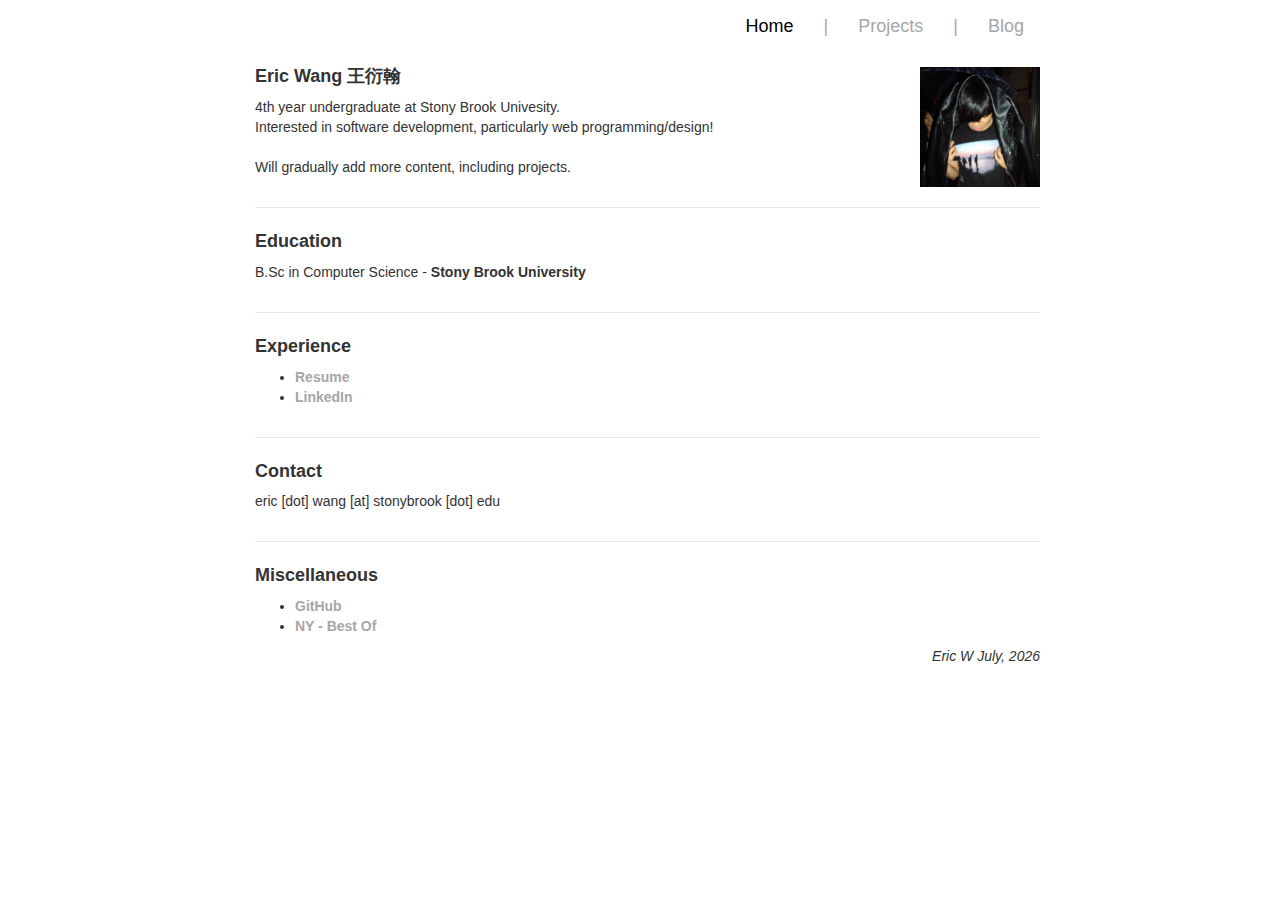
<file: index.html>
<!DOCTYPE html>
<html lang="en">
<head>
  <meta charset="utf-8">
  <meta http-equiv="X-UA-Compatible" content="IE=edge">
  <meta name="viewport" content="width=device-width, initial-scale=1">
  <title>Eric Y. Wang</title>
  <link rel="shortcut icon" href="myicon.ico" />
  <script src="https://ajax.googleapis.com/ajax/libs/jquery/1.11.0/jquery.min.js"></script>
  <script src="//netdna.bootstrapcdn.com/bootstrap/3.1.1/js/bootstrap.min.js"></script>
  <link rel="stylesheet" href="//netdna.bootstrapcdn.com/bootstrap/3.1.1/css/bootstrap.min.css">
  <link rel="stylesheet" href="main.css">
</head>
<body class="center-block">
  <div id="banner">
  </div>
  <div class="content">
    <img width="120" height="120" src="profile.jpg" class="pull-right">
    <div>
      <h4>Eric Wang &#29579;&#34893;&#32752;</h4>
      4th year undergraduate at Stony Brook Univesity.<br>
      Interested in software development, particularly web programming/design!<br><br>
      Will gradually add more content, including projects.
    </div>
    <p class="top-divider">
      <h4>Education</h4>
      B.Sc in Computer Science - <strong>Stony Brook University</strong>
    </p>

    <p class="top-divider">
      <h4>Experience</h4>
      <ul>
        <li><a href="resume-eric.pdf">Resume</a></li>
        <li><a href="http://www.linkedin.com/pub/eric-wang/48/113/84b" target="_blank">LinkedIn</a></li>
      </ul>
    </p>

    <p class="top-divider">
      <h4>Contact</h4>
      eric [dot] wang [at] stonybrook [dot] edu
    </p>

    <p class="top-divider">
      <h4>Miscellaneous</h4>
      <ul>
        <li><a href="https://github.com/ericwyh">GitHub</a></li>
        <li><a href="bestofny.html">NY - Best Of</a></li>
      </ul>
    </p>
  </div>
  <script src="main.js"></script>
</body>
</html>
</file>
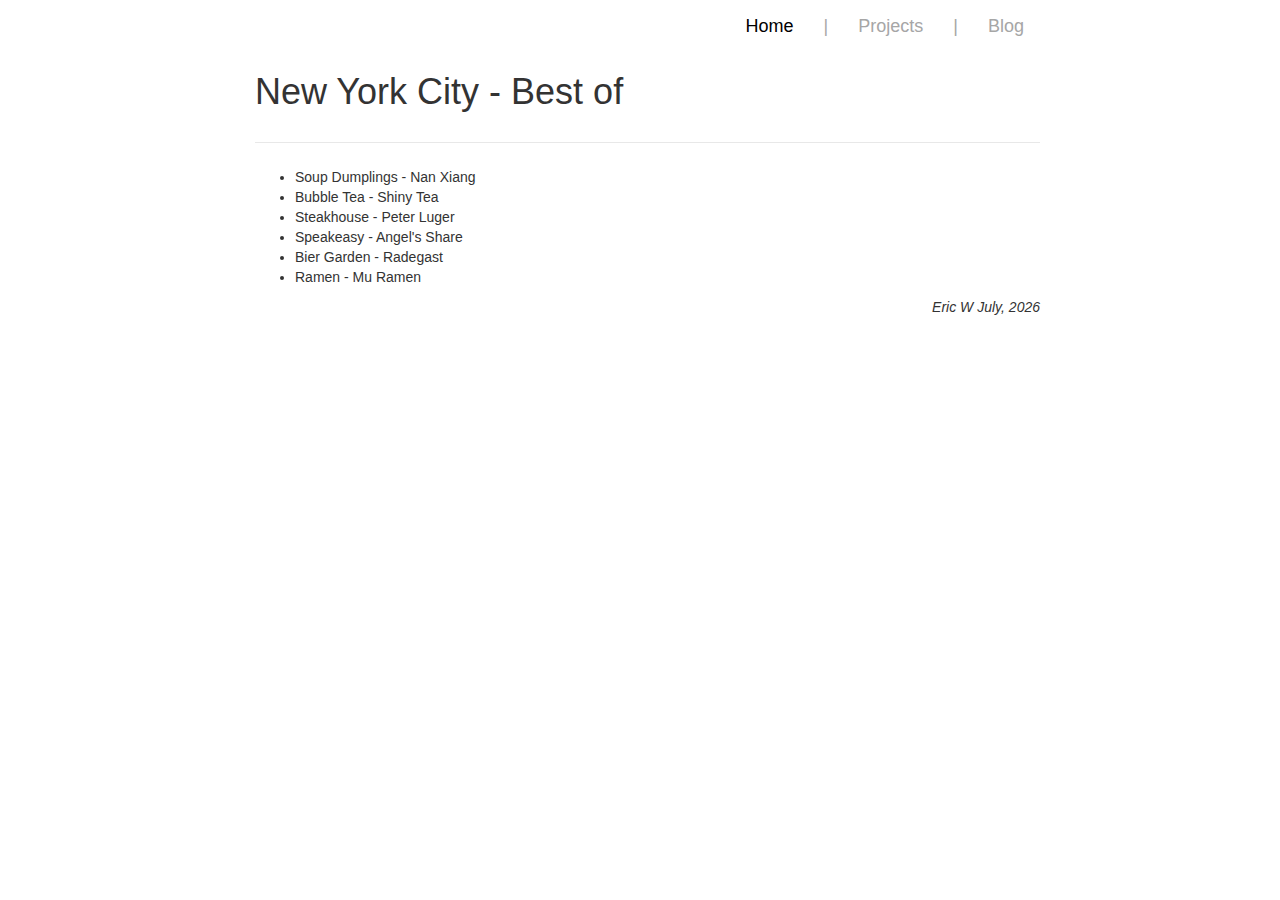
<file: bestofny.html>
<!DOCTYPE html>
<html lang="en">
<head>
  <meta charset="utf-8">
  <meta http-equiv="X-UA-Compatible" content="IE=edge">
  <meta name="viewport" content="width=device-width, initial-scale=1">
  <title>Eric Y. Wang</title>
  <link rel="shortcut icon" href="myicon.ico" />
  <script src="https://ajax.googleapis.com/ajax/libs/jquery/1.11.0/jquery.min.js"></script>
  <script src="//netdna.bootstrapcdn.com/bootstrap/3.1.1/js/bootstrap.min.js"></script>
  <link rel="stylesheet" href="//netdna.bootstrapcdn.com/bootstrap/3.1.1/css/bootstrap.min.css">
  <link rel="stylesheet" href="main.css">
</head>
<body class="center-block">
  <div id="banner">
  </div>
  <div class="content">
      <h1>New York City - Best of</h1>
      <p class="top-divider">
      <ul id="list"></ul>
    </p>
  </div>
  <script src="main.js"></script>
  <script type="text/javascript">
    var list = [
      'Soup Dumplings - Nan Xiang',
      'Bubble Tea - Shiny Tea',
      'Steakhouse - Peter Luger',
      'Speakeasy - Angel\'s Share',
      'Bier Garden - Radegast',
      'Ramen - Mu Ramen'
    ]

    $.each(list, function(i,v){
        $('#list').append($('<li>'+v+'</li>'));
      }
    );

  </script>
</body>
</html>
</file>
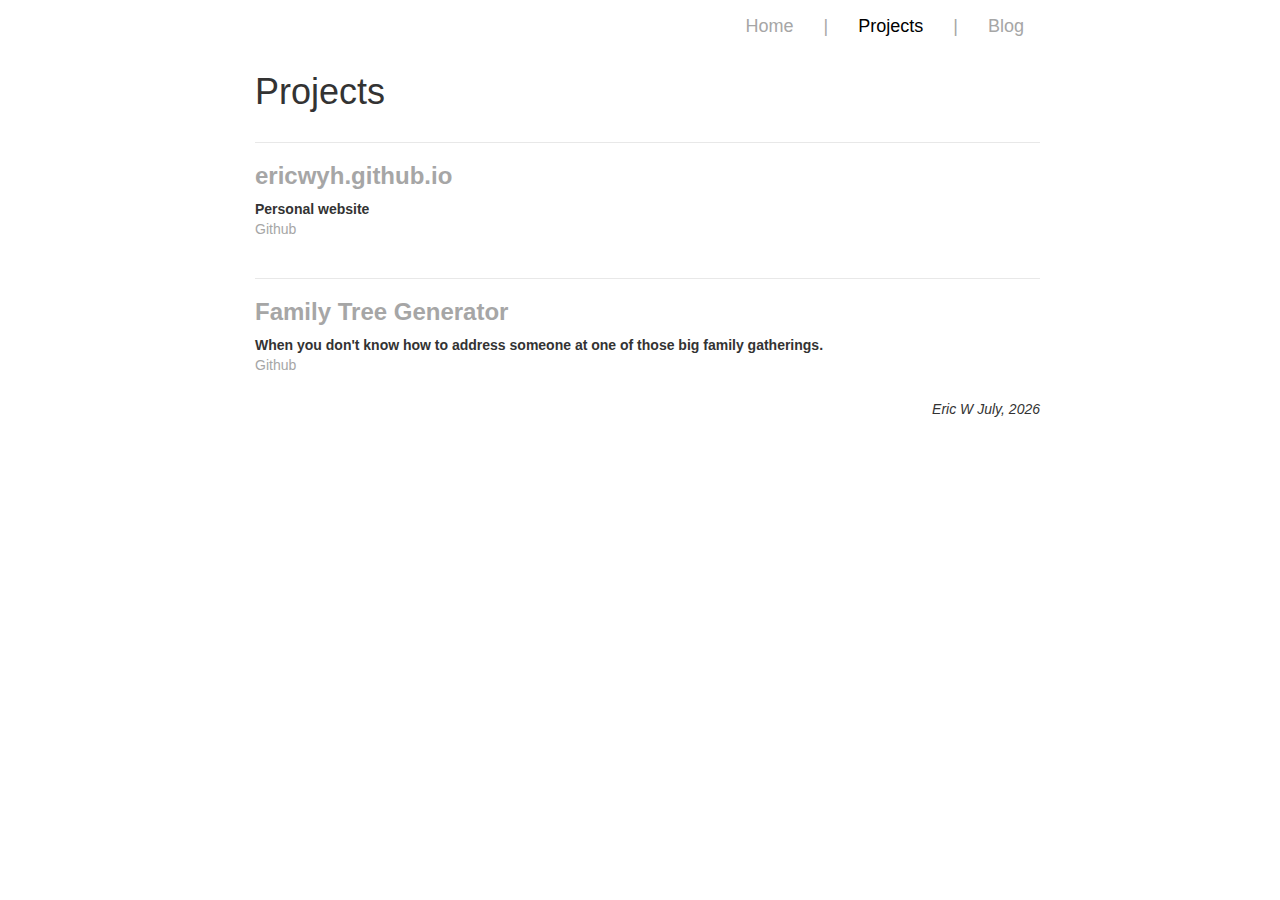
<file: projects.html>
<!DOCTYPE html>
<html lang="en">
<head>
  <meta charset="utf-8">
  <meta http-equiv="X-UA-Compatible" content="IE=edge">
  <meta name="viewport" content="width=device-width, initial-scale=1">
  <title>Eric Y. Wang</title>
  <link rel="shortcut icon" href="myicon.ico" />
  <script src="https://ajax.googleapis.com/ajax/libs/jquery/1.11.0/jquery.min.js"></script>
  <script src="//netdna.bootstrapcdn.com/bootstrap/3.1.1/js/bootstrap.min.js"></script>
  <link rel="stylesheet" href="//netdna.bootstrapcdn.com/bootstrap/3.1.1/css/bootstrap.min.css">
  <link rel="stylesheet" href="main.css">
  <script type="text/javascript">
  var projects = [
    { 
     url:'http://ericwyh.github.io',
     title:'ericwyh.github.io',
     desc:'Personal website',
     github_url:'https://github.com/ericwyh/ericwyh.github.io'
    },
    {
     url:'',
     title:'Family Tree Generator',
     desc:'When you don\'t know how to address someone at one of those big family gatherings.',
     github_url:''
    }
  ];
  </script>
</head>
<body class="center-block">
  <div id="banner"></div>
  <div id="content" class="content">
    <h1>Projects</h1>
  </div>
  <script type="text/javascript">
    $.each(projects, function(i,v){
    $('#content').append(
    	$('<p>').addClass('top-divider')
      	.append(
      		$('<a>').attr({href:v.url}).append($('<h3>').append(v.title))
      	)
        .append($('<b>').append(v.desc))
        .append('<br>')
        .append($('<a>').attr({href:v.github_url}).append('Github'))
    );
  });
  </script>
  <script src="main.js"></script>
</body>
</html>
</file>
<file: main.css>
body {
	width: 800px;
}
.content {
	padding-left: 15px;
}
.top-divider {
	padding-bottom: 9px;
	margin: 30px 0 15px;
	border-top: 1.5px solid #e8e8e8;
}
.navbar {
	margin-bottom: 15px;
}
a, .navbar{
	color: #a6a6a6;
}
li a, h3, h4 	{
	font-weight: bold;
}
img + div {
	min-height: 110px;
}
.selected {
	color: black;
}
</file>
